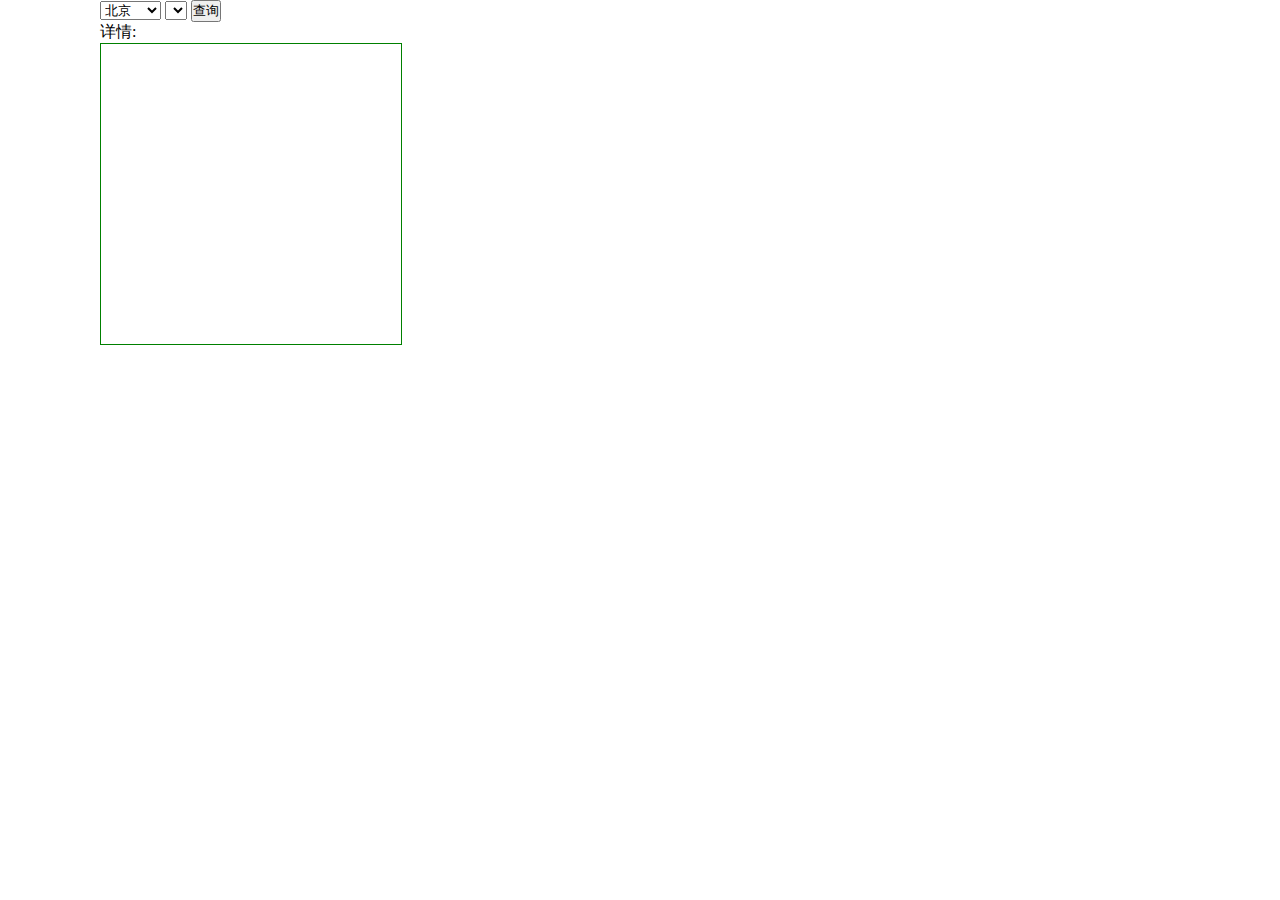
<file: index.html>
<!DOCTYPE html>
<html>
	<head>
		<meta charset="utf-8" />
		<title></title>
		<script src="js/jquery-3.1.1.js"></script>
		<style>
			*{
				padding: 0;
				margin: 0;
			}
			table{
				border-collapse: collapse;
			}
			thead tr td{
				width: 150px;
				height: 60px;
				line-height: 60px;
				text-align: center;
				font-weight: bold;
			}
			tbody tr td{
				width: 120px;
				height: 60px;
				line-height: 60px;
				text-align: center;
			}
			#mydiv2 p{
				font-size: 20px;
				font-weight: bold;
				margin-left: 33px;
			}
			.active{
				background: blue;
			}
			#mydiv3{
				width: 300px;
				height: 300px;
				border: 1px solid green;
			}
			#mydiv3 p{
				color: red;
			}
			#mydiv1{
				/*margin: 0 auto;*/
				margin-left: 100px;
			}
		</style>
	</head>
	<body>
		<div id="mydiv1">
			<select></select>
			<select></select>
			<button id="btn">查询</button>
			<div id="mydiv2">
				
			</div>
			<table border="1">
				<thead>
					<!--<tr>
						<td>点击勾选</td>
						<td>日期</td>
						<td>天气类型</td>
					</tr>-->
				</thead>
				<tbody>
					
				</tbody>
			</table>
			<p>详情:</p>
			<div id="mydiv3">
				
			</div>
		</div>
	</body>
	<script>
		$(function(){
			var $a = null;
			var $fore = null;
			$.ajax({
				type:"get",
				url:"json/city.json",
				async:true,
				data:{},
				dataType:"json",
				success:function(datas){
					$a = datas;
//					console.log(datas);
					$.each($a.citylist, function(i,v) {
//						console.log(v);
						$("select").eq(0).append("<option>"+v.p+"</option>");
					});
				}
			});
			//当第一个下拉菜单发生变化时触发此函数
			$("select").eq(0).change(function(){
				$("select").eq(1).html(" ");
				var $val = $(this).val();
//				console.log($val);
				$.each($a.citylist, function(i,v) {
//					console.log(v);
					if( $val == v.p ){
						$.each(v.c, function(i,v) {
//							console.log(v);
							$("select").eq(1).append("<option>"+v.n+"</option>");
						});
					}
				});
			})
			$("#btn").click(function(){
				//点击之前先移除
				$("#mydiv2").children().remove();
				$("thead").children().remove();
				$("tbody").children().remove();
				$("#mydiv3").children().remove();
				var $val = $("select").eq(1).val();
				$.ajax({
					type:"get",
					url:"http://wthrcdn.etouch.cn/weather_mini?city="+$val,
					async:true,
					data:{},
					dataType:"jsonp",
					success:function(datas){
						console.log(datas);
						if( datas.status != 1000 ){
							$("#mydiv2").append("<p>"+$val+"最近没有天气情况</p>");
						}
						else{
							$("#mydiv2").append("<p>"+$val+"最近五天的天气情况</p>");
							$("thead").append("<tr><td>点击勾选</td><td>日期</td><td>天气类型</td><tr>")
							var $yes = datas.data.yesterday;
						    $fore = datas.data.forecast;
						    $fore.unshift($yes);   //把$yes增加到$fore的头部
						    $fore[0]["fengxiang"]=$fore[0]["fl"];
						    $fore[0]["fengli"]=$fore[0]["fx"];
//						    console.log($fore);
//							$("tbody").append("<tr><td><input type='checkbox' /></td><td>"+$yes.date+"</td><td>"+$yes.type+"</td></tr>");
							$.each($fore, function(i,v) {
//								console.log(v);
								$("tbody").append("<tr><td><input type='checkbox' /></td><td>"+v.date+"</td><td>"+v.type+"</td></tr>");
							});
							$("tbody tr").eq(1).find("td").eq(1).append("<span>(今天)</span>");
						}
					}
				});
			})
			//如果在后来追加的元素上绑定一个事件用事件委托
			$(document).on("click","tbody tr",function(){
				//点击之前先移除
				$("#mydiv3").children().remove();
//				$(this).addClass("active").siblings().removeClass("active").find(":checkbox").prop("checked");
				$.each($("tbody tr"), function() {
					$(this).removeClass("active").find(":checkbox").prop("checked",false);
				});
				$(this).addClass("active").find(":checkbox").prop("checked",true);
//				console.log( $(this).index() );
//				console.log($fore[ $(this).index() ]);
				var $c = $fore[ $(this).index() ];
				$("#mydiv3").append("<p>"+$c.date+"的天气祥情</p><p>风力:"+$c.fengli+"</p><p>风向:"+$c.fengxiang+"</p><p>"+$c.high+"</p><p>"+$c.low+"</p><p>天气类型:"+$c.type+"</p>");
			})
			
		})
	</script>
</html>
</file>
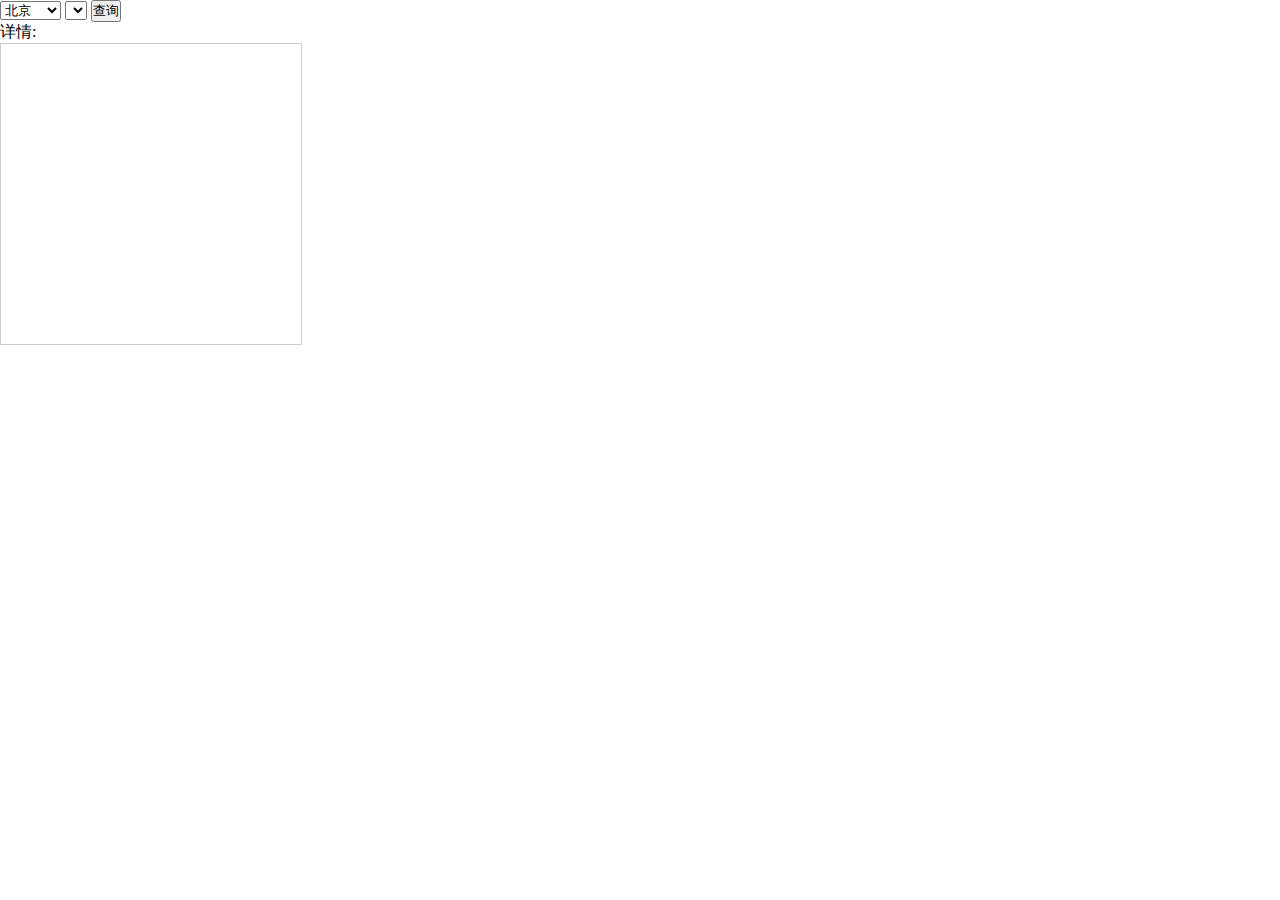
<file: A.html>
<!DOCTYPE html>
<html>
	<head>
		<meta charset="UTF-8">
		<title></title>
		<script src="js/jquery-3.1.1.js"></script>
		<style>
			*{
				padding: 0;
				margin: 0;
			}
			#mydiv2{
				margin-left: 20px;
				font-size: 20px;
				font-weight: bolder;
			}
			table{
				border-collapse: collapse;
			}
			thead tr td{
				width: 120px;
				height: 50px;
				line-height: 50px;
				text-align: center;
			}
			tbody tr td{
				width: 120px;
				height: 50px;
				line-height: 50px;
				text-align: center;
			}
			#mydiv3{
				width: 300px;
				height: 300px;
				border: 1px solid #ccc;
			}
			.active{
				background: blue;
			}
			#mydiv3 p{
				color: red;
			}
		</style>
	</head>
	<body>
		<div id="mydiv1">
			<select></select>
			<select></select>
			<button id="btn">查询</button>
			<div id="mydiv2">
				
			</div>
			<table border="1">
				<thead>
					
				</thead>
				<tbody>
					
				</tbody>
			</table>
			详情:
			<div id="mydiv3">
			
			</div>
		</div>
	</body>
	<script>
		$(function(){
			//定义全局变量
			var dataList = null;
			var $a = null;
			$.ajax({
				type:"get",
				url:"json/city.json",
				async:true,
				data:{},
				dataType:"json",
				success:function(datas){
					dataList = datas;
//					console.log(dataList);
					$.each(dataList.citylist, function(i,v) {
//						console.log(v);
						$("select").eq(0).append("<option>"+v.p+"</option>");
					});
				}
			});
			//当第一个下拉菜单发生变化时触发此函数
			$("select").eq(0).change(function(){
				$("select").eq(1).html(" ");
				var $val = $(this).val();
				$.each(dataList.citylist, function(i,v) {
//					console.log(v);
					if( $val == v.p ){
						$.each(v.c, function(i,v) {
//							console.log(v);
							$("select").eq(1).append("<option>"+v.n+"</option>");
						});
					}
				});
			})
			$("#btn").click(function(){
				$("#mydiv2").children().remove();
				$("thead").children().remove();
				$("tbody").children().remove();
				$("#mydiv3").children().remove();
				var $val = $("select").eq(1).val();
				$.ajax({
					type:"get",
					url:"http://wthrcdn.etouch.cn/weather_mini?city="+$val,
					async:true,
					data:{},
					dataType:"jsonp",
					success:function(datas){
						console.log(datas);
						if( datas.status != 1000 ){
							$("#mydiv2").append("<p>"+$val+"没有天气情况</p>");
						}
						else{
							$("#mydiv2").append("<p>"+$val+"最近五天的天气预报</p>");
							$("thead").append("<tr><td>点击勾选</td><td>日期</td><td>天气类型</td></tr>");
							var $yesterday = datas.data.yesterday;
							$a = datas.data.forecast;
							$a.unshift($yesterday);
							$a[0]["fengxiang"]=$a[0]["fl"];
							$a[0]["fengli"]=$a[0]["fx"];
							console.log($a);
//							$("tbody").append("<tr><td><input type='checkbox' /></td><td>"+$yesterday.date+"</td><td>"+$yesterday.type+"</td></tr>")
							$.each($a, function(i,v) {
//								console.log(v);
								$("tbody").append("<tr><td><input type='checkbox' /></td><td>"+v.date+"</td><td>"+v.type+"</td></tr>");
							});
							$("tbody tr").eq(1).find("td").eq(1).append("<span>(今天)</span>");
						}
					}
				});
			})
			$(document).on("click","tbody tr",function(){
				$("#mydiv3").children().remove();
				$.each($("tbody tr"), function() {
					$(this).removeClass("active").find(":checkbox").prop("checked",false);
				});
				$(this).addClass("active").find(":checkbox").prop("checked",true);
				console.log( $(this).index() );   // 下标
				var $data = $a[ $(this).index() ];
				console.log($data);
				$("#mydiv3").append("<p>"+$data.date+"的天气详情</p><p>风力:"+$data.fengli+"</p><p>风向:"+$data.fengxiang+"</p><p>高温:"+$data.high+"</p><p>低温:"+$data.low+"</p><p>天气类型:"+$data.type+"</p>");
			})
		})
	</script>
</html>
</file>
